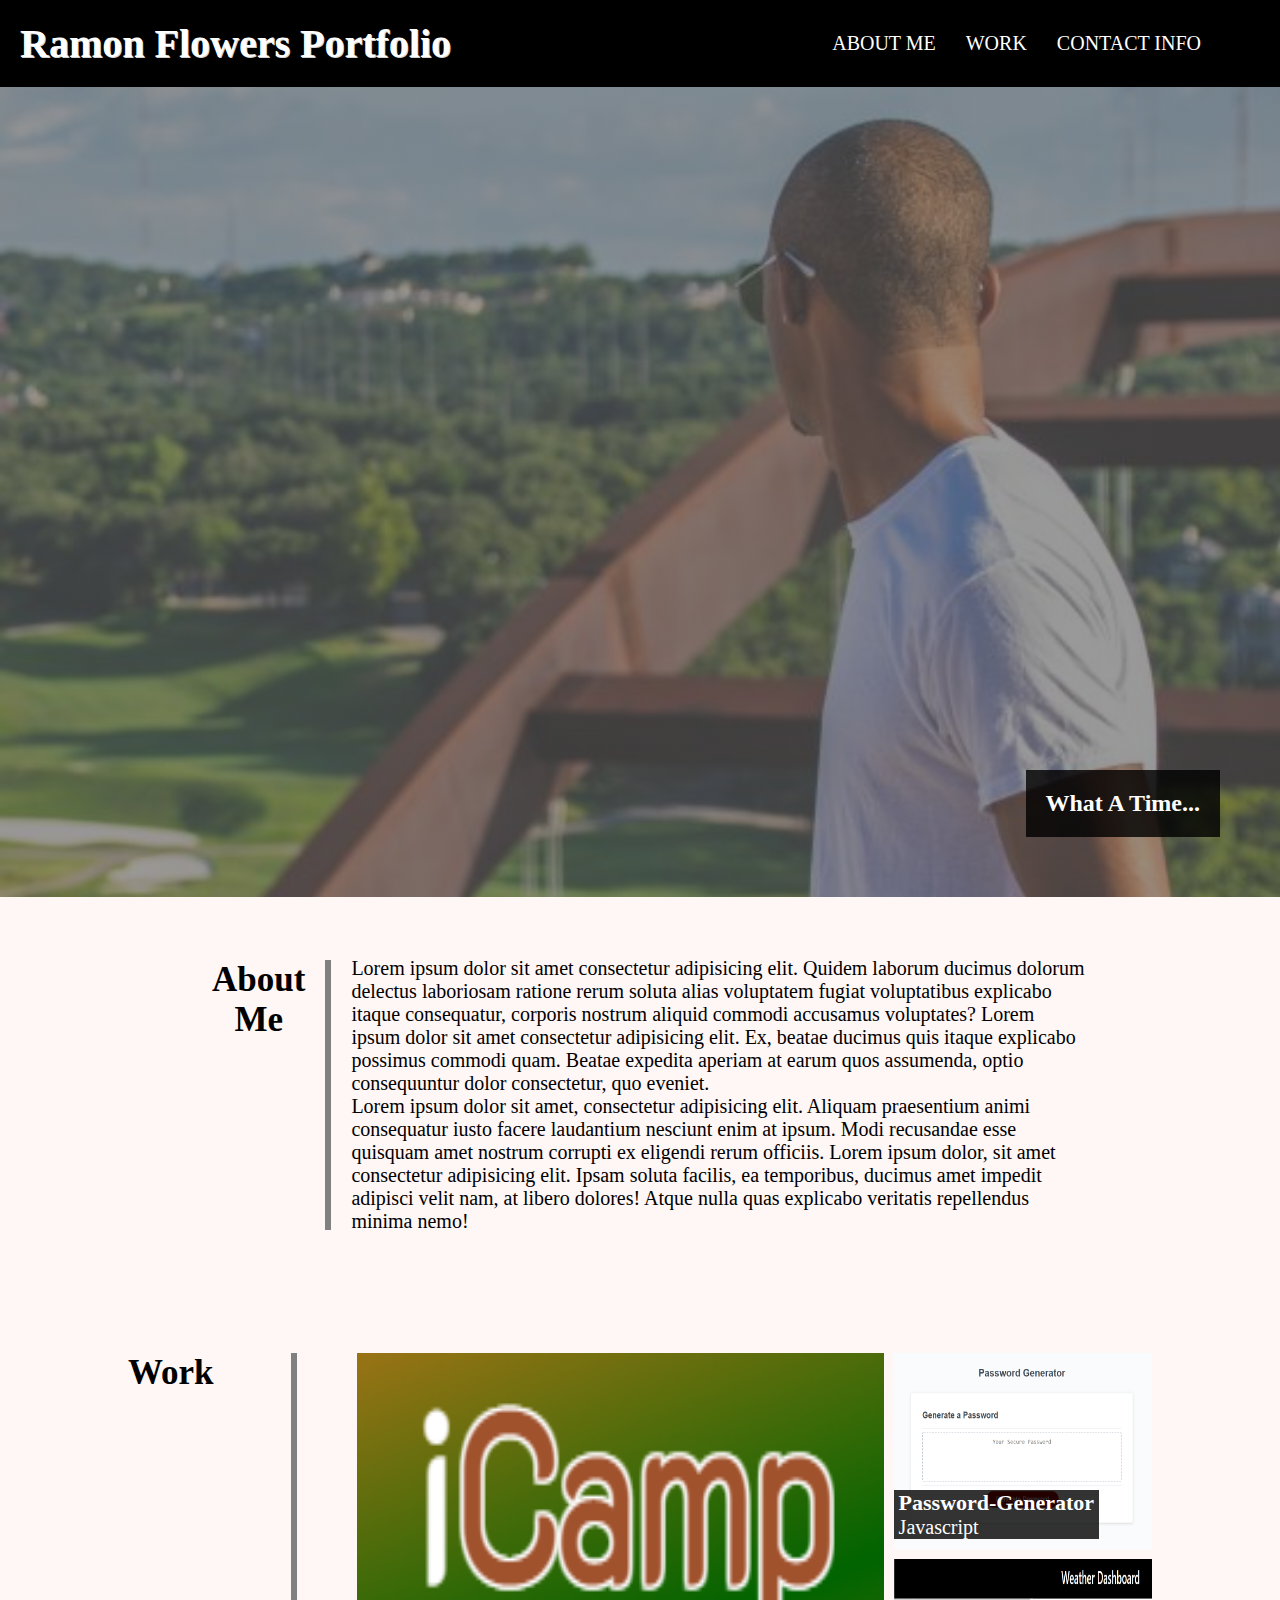
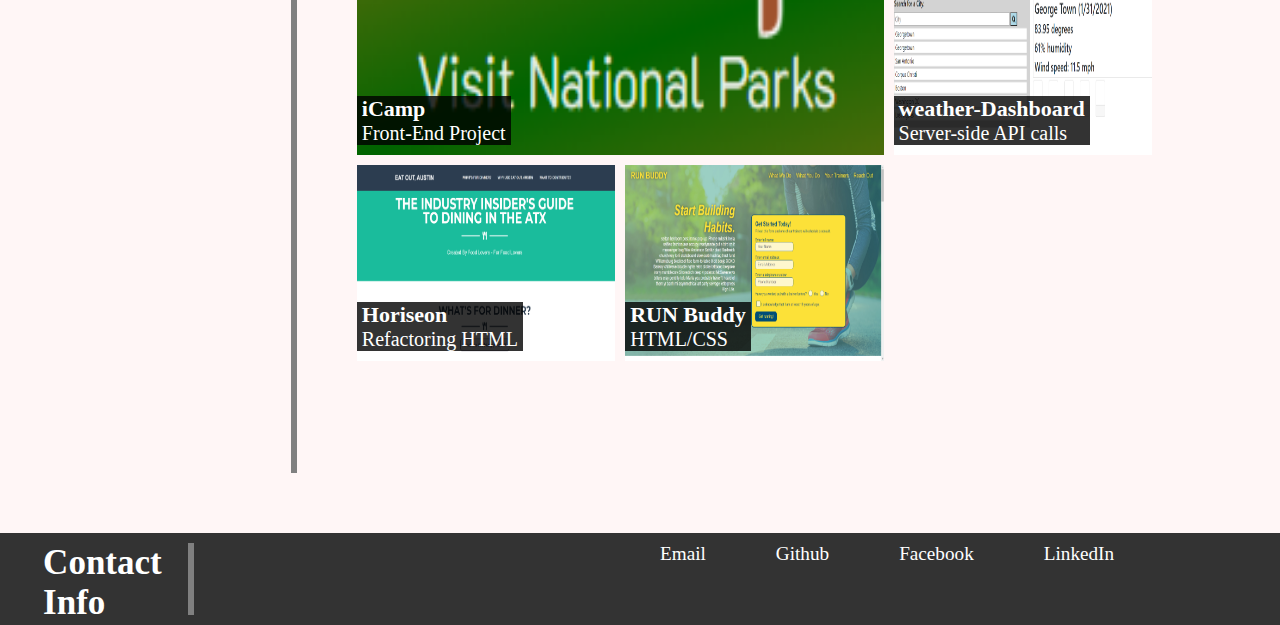
<file: index.html>
<!DOCTYPE html>
<html lang="en">
  <head>
    <meta charset="UTF-8" />
    <meta name="viewport" content="width=device-width, initial-scale=1.0" />
    <title>Ramon Flowers Portfolio</title>
    <link rel="stylesheet" href="./assets/style.css" />
  </head>
  <body>
   <!--header-->
    <header>
      <div class="nav-container">
      <h1>Ramon Flowers Portfolio</h1>
      <nav>
        <ul>
          <li>
            <a href="#about">About Me</a>
          </li>
          <li>
            <a href="#work-section">Work</a>
          </li>
          <li>
            <a href="#contact">Contact Info</a>
          </li>
        </ul>
      </nav>
    </div>
    </header>
<!--hero section-->
    <section id="hero">
      <h2>What A Time...</h2>
    </section>
<!--about me section-->
    <section id="about">
      <div class="about-me-box">
        <div class="title">
          <h2 class="titles">About Me</h2>
        </div>
        <div class="text">
          <p>
            Lorem ipsum dolor sit amet consectetur adipisicing elit. Quidem
            laborum ducimus dolorum delectus laboriosam ratione rerum soluta
            alias voluptatem fugiat voluptatibus explicabo itaque consequatur,
            corporis nostrum aliquid commodi accusamus voluptates? Lorem ipsum
            dolor sit amet consectetur adipisicing elit. Ex, beatae ducimus quis
            itaque explicabo possimus commodi quam. Beatae expedita aperiam at
            earum quos assumenda, optio consequuntur dolor consectetur, quo
            eveniet.
          </p>
          <p>
            Lorem ipsum dolor sit amet, consectetur adipisicing elit. Aliquam
            praesentium animi consequatur iusto facere laudantium nesciunt enim
            at ipsum. Modi recusandae esse quisquam amet nostrum corrupti ex
            eligendi rerum officiis. Lorem ipsum dolor, sit amet consectetur
            adipisicing elit. Ipsam soluta facilis, ea temporibus, ducimus amet
            impedit adipisci velit nam, at libero dolores! Atque nulla quas
            explicabo veritatis repellendus minima nemo!
          </p>
        </div>
      </div>
    </section>
<!--work section-->
<section  id="work-section">
  <div class="grid-container">
    <div class="grid-header">
      <h2>Work</h2>
    </div>
        <div class="main-grid">
  <div class="work-item work-item-1">
    <div>
    <h3>iCamp</h3>
    <p>Front-End Project</p>
  </div>
    <a href="https://dragoonkite.github.io/iCamp/"><img src="./assets/images/iCamp.png" alt="icamp-Image"></a>
  </div>
  <div class="work-item work-item-2">
    <div>
    <h3>Password-Generator</h3>
    <p>Javascript</p>
  </div>
  <a href="https://github.com/rocketorangemen/Password-Generator"><img src="./assets/images/generator.png" alt="Password-Generator"></a>
  </div>
  <div class="work-item work-item-3">
    <div>
    <h3>weather-Dashboard</h3>
    <p>Server-side API calls</p>
  </div>
  <a href="https://rocketorangemen.github.io/weather-dashboard/"><img src="./assets/images/weather.png" alt="weather-dashboard"></a>
  </div>
  <div class="work-item work-item-4">
    <div>
    <h3>Horiseon</h3>
    <p>Refactoring HTML</p>
  </div>
  <a href="https://github.com/DragoonKite/eat-out-austin"><img src="./assets/images/screenshot.png" alt="Eat-Out-Austin"></a>
  </div>
  <div class="work-item work-item-5">
    <div>
    <h3>RUN Buddy</h3>
    <p>HTML/CSS</p>
  </div>
  <a href="https://github.com/rocketorangemen/run-buddy"><img src="./assets/images/item-55.jpg" alt="Run Buddy Website"></a>
  </div>
  </div>
  </div>
      </section>
    <!--footer-->
    <footer id="contact">
      <div class="container">
        <div>
          <h2 >Contact Info</h2>
        </div>
        <div class="footer-nav">
          <ul>
            <li>
              <a href="mailto: rocketorangemen@gmail.com">Email</a>
            </li>
            <li>
              <a href="https://github.com/rocketorangemen">Github</a>
            </li>
            <li>
              <a href="https://www.facebook.com/ramonanthonyflowers"
                >Facebook</a>
            </li>
            <li>
              <a href="https://www.linkedin.com/in/ramon-flowers">LinkedIn</a>
            </li>
          </ul>
        </div>
      </div>
    </footer>
  </body>
</html>
</file>
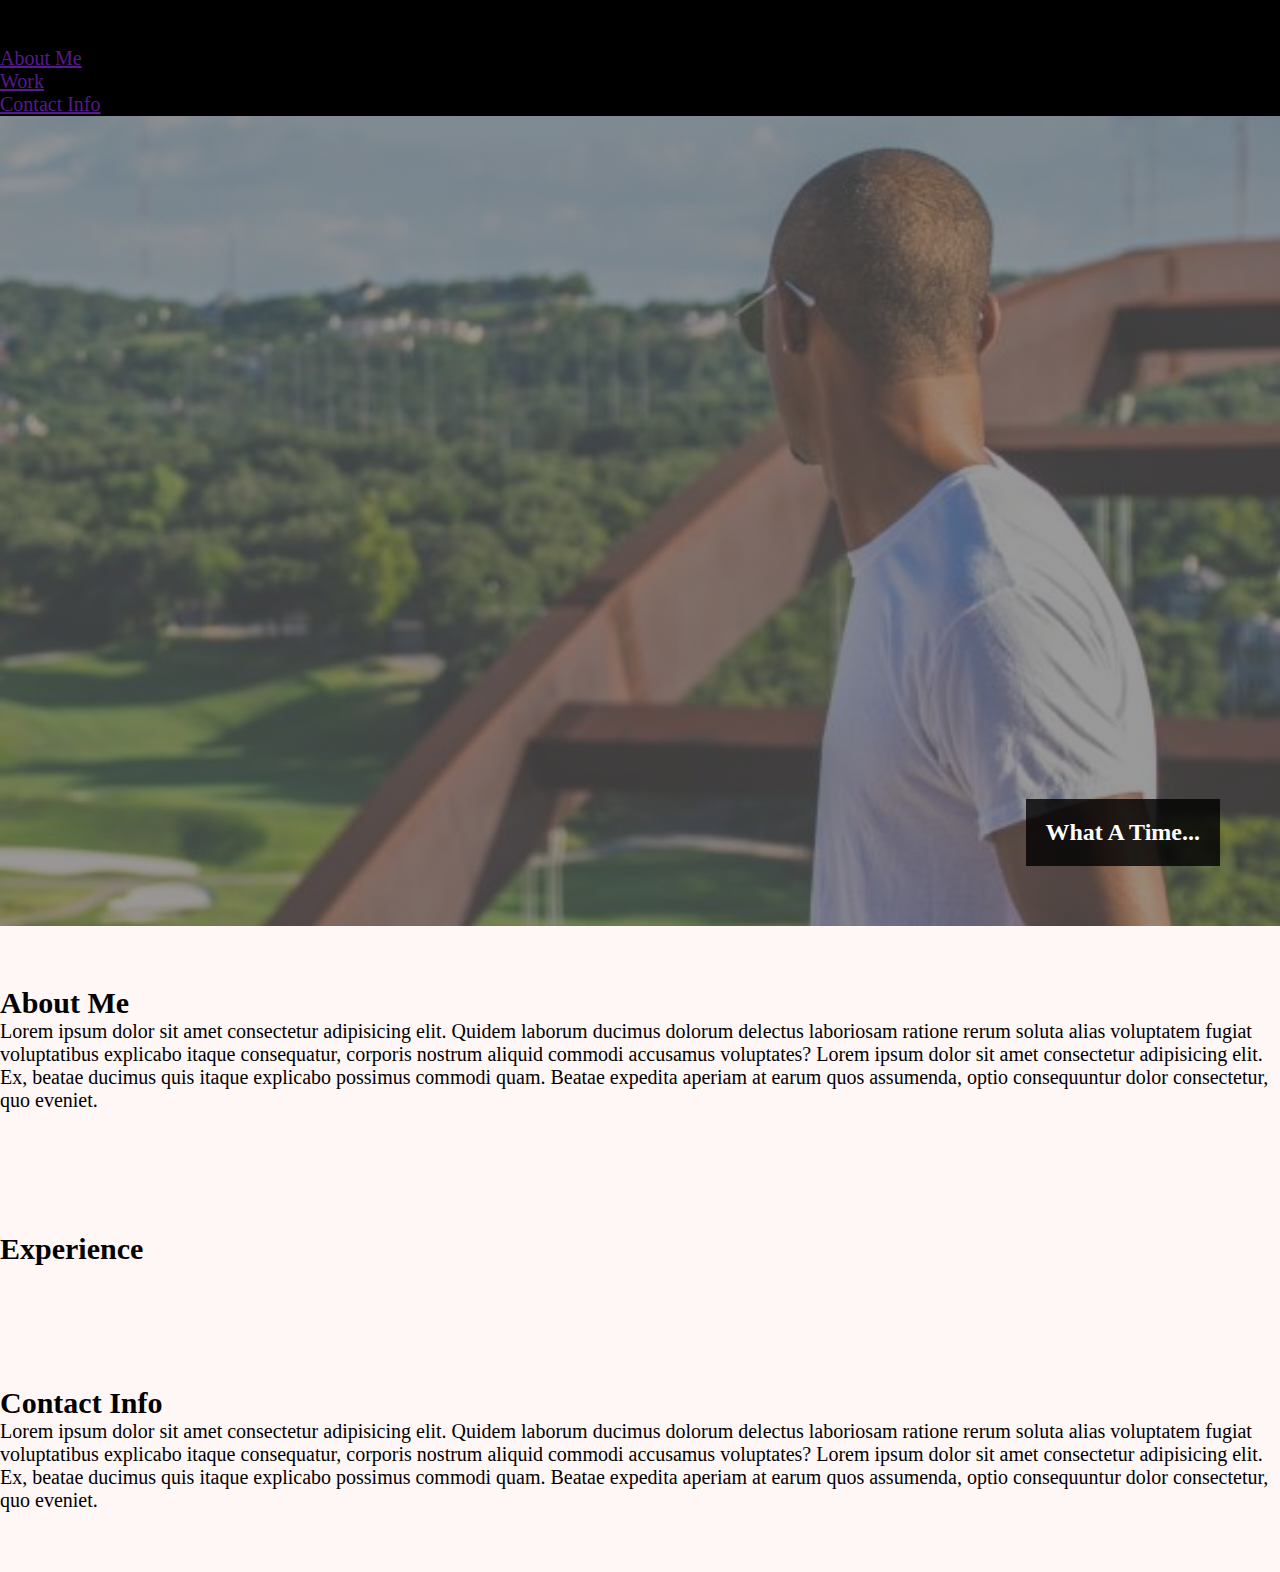
<file: index2.html>
<!DOCTYPE html>
<html lang="en">
  <head>
    <meta charset="UTF-8" />
    <meta name="viewport" content="width=device-width, initial-scale=1.0" />
    <title>Ramon Flowers Portfolio</title>
    <link rel="stylesheet" href="./assets/style.css" />
  </head>
  <body>
    <header>
      <h1>Ramon Flowers Portfolio</h1>
      <nav>
        <ul>
          <li>
            <a href="">About Me</a>
          </li>
          <li>
            <a href="">Work</a>
          </li>
          <li>
            <a href="">Contact Info</a>
          </li>
        </ul>
      </nav>
    </header>

    <section id="hero">
      <h2>What A Time...</h2>
    </section>

    <section class="about">
      <h2>About Me</h2>

      <p>
        Lorem ipsum dolor sit amet consectetur adipisicing elit. Quidem laborum
        ducimus dolorum delectus laboriosam ratione rerum soluta alias
        voluptatem fugiat voluptatibus explicabo itaque consequatur, corporis
        nostrum aliquid commodi accusamus voluptates? Lorem ipsum dolor sit amet
        consectetur adipisicing elit. Ex, beatae ducimus quis itaque explicabo
        possimus commodi quam. Beatae expedita aperiam at earum quos assumenda,
        optio consequuntur dolor consectetur, quo eveniet.
      </p>
    </section>

    <section class="work">
      <h2>Experience</h2>
    </section>

    <section class="contact">
      <h2>Contact Info</h2>

      <p>
        Lorem ipsum dolor sit amet consectetur adipisicing elit. Quidem laborum
        ducimus dolorum delectus laboriosam ratione rerum soluta alias
        voluptatem fugiat voluptatibus explicabo itaque consequatur, corporis
        nostrum aliquid commodi accusamus voluptates? Lorem ipsum dolor sit amet
        consectetur adipisicing elit. Ex, beatae ducimus quis itaque explicabo
        possimus commodi quam. Beatae expedita aperiam at earum quos assumenda,
        optio consequuntur dolor consectetur, quo eveniet.
      </p>
    </section>
  </body>
</html>
</file>
<file: assets/style.css>
* {
  margin: 0;
  padding: 0;
  box-sizing: border-box;
}

body,
html {
  font-size: 20px;
  background-color: rgb(255, 246, 246);
}
section {
  padding: 60px 0;
}

/*------header-----*/
header {
  background-color: black;
}

.nav-container {
  display: flex;
  align-items: center;
  justify-content: space-between;
  width: 95%;
  padding: 20px 0;
}

.nav-container h1 {
  padding: 0 0 0 20px;
  color: #fff;
  text-shadow: 1px 1px rgb(212, 210, 210);
}

.nav-container nav ul {
  display: flex;
  flex-wrap: wrap;
  justify-content: space-between;
  list-style: none;
}

.nav-container ul li a {
  padding: 5px 15px;
  font-weight: lighter;
  color: #fff;
  text-decoration: none;
  text-transform: uppercase;
}

header nav ul li a:hover {
  background-color: white;
  color: black;
}
/*------hero section-------*/
#hero {
  background-image: linear-gradient(
      rgba(85, 85, 85, 0.6),
      rgba(85, 85, 85, 0.6)
    ),
    url('./images/DSC_0516 (1).jpg');
  background-position: center;
  background-size: cover;
  background-repeat: no-repeat;
  height: 90vh;
  position: relative;
}

#hero h2 {
  color: #fff;
  margin: 0;
  font-size: x-large;
  position: absolute;
  padding: 20px;
  bottom: 60px;
  right: 60px;
  background-color: rgba(0, 0, 0, 0.8);
}

/*-----about me section---------*/
.about-me-box {
  display: flex;
  align-items: center;
  width: 70%;
  margin: 0 auto;
}

.titles {
  border-right: 6px solid grey;
  height: 30vh;
  font-size: 35px;
  padding: 0 20px;
  text-align: center;
}

.text {
  padding: 0 0 0 20px;
}
.flex-box {
  display: flex;
  justify-content: space-between;
  width: 78%;
  margin: 0 auto;
}

/*-------work section--------*/
.work-section {
  height: 60vh;
}
.grid-container {
  display: flex;
  grid-gap: 30px;
  width: 80%;
  margin: 0 auto;
  justify-content: space-between;
}
.grid-header {
  width: 20%;
}

.grid-header h2 {
  border-right: 6px solid grey;
  height: 80vh;
  margin-right: 30px;
  font-size: 35px;
  margin-top: 0;
}
.main-grid {
  display: grid;
  grid-template-columns: repeat(6, 0.6fr);
  grid-template-rows: repeat(3, 0.28fr);
  gap: 10px;
  grid-auto-flow: dense;
  width: 80%;
}
.work-item {
  position: relative;
  overflow: hidden;
}
.work-item img {
  width: 100%;
  height: 100%;
}
.work-item-1 {
  grid-column: 1 / span 4;
  grid-row: 1 / span 2;
}

.work-item-2 {
  grid-column: 5 / span 2;
  grid-row: 1;
}
.work-item-3 {
  grid-column: 5 / span 2;
  grid-row: 2;
}
.work-item-4 {
  grid-column: 1 / span 2;
  grid-row: 3;
}
.work-item-5 {
  grid-column: 3 / span 2;
  grid-row: 3;
}

.work-item div {
  position: absolute;
  bottom: 10px;
  z-index: 9999;
  padding: 0 5px;
  background-color: rgba(0, 0, 0, 0.8);
}
.work-item div h3,
.work-item div p {
  color: #fff;
}
.work-item h3 {
  font-size: 110%;
  color: #080808;
}
.work-item img {
  opacity: 1;
}
.work-item img:hover {
  opacity: 0.7;
}
/*-------footer--------*/
footer {
  padding: 10px 0;
  background-color: #333;
}
.container {
  display: flex;
  justify-content: space-between;
  width: 100%;
  margin: 0 auto;
}
.container h2 {
  color: #fff;
  border-right: 6px solid grey;
  height: 8vh;
  margin-left: 20%;
  font-size: 35px;
  padding-right: 20px;
  width: 70%;
}
.footer-nav {
  margin-right: 20%;
  width: 30%;
}
.footer-nav ul {
  display: flex;
  justify-content: space-between;
  align-items: center;
}

.footer-nav ul li {
  list-style: none;
}

.footer-nav ul li a {
  display: flex;
  text-align: center;
  margin: 0 auto 35px auto;
  width: 50%;
  font-weight: lighter;
  padding: 0 50px 0 10px;
  margin-left: 10px;
  color: #fff;
  text-decoration: none;
  font-size: 1.5vw;
}

.footer-nav ul li a:hover {
  color: grey;
}

.text ul li a {
  margin: 0;
  padding: 0;
}

@media screen and (max-width: 1023px) {
  body {
    font-size: 18px;
  }
  .nav-container ul li a {
    display: block;
    margin-bottom: 10px;
  }
}

@media screen and (max-width: 768px) {
  .footer-nav ul li a {
    padding: 0 20px 0 10px;
  }
  .grid-header h2 {
    height: 60vh;
  
  }
}
</file>
